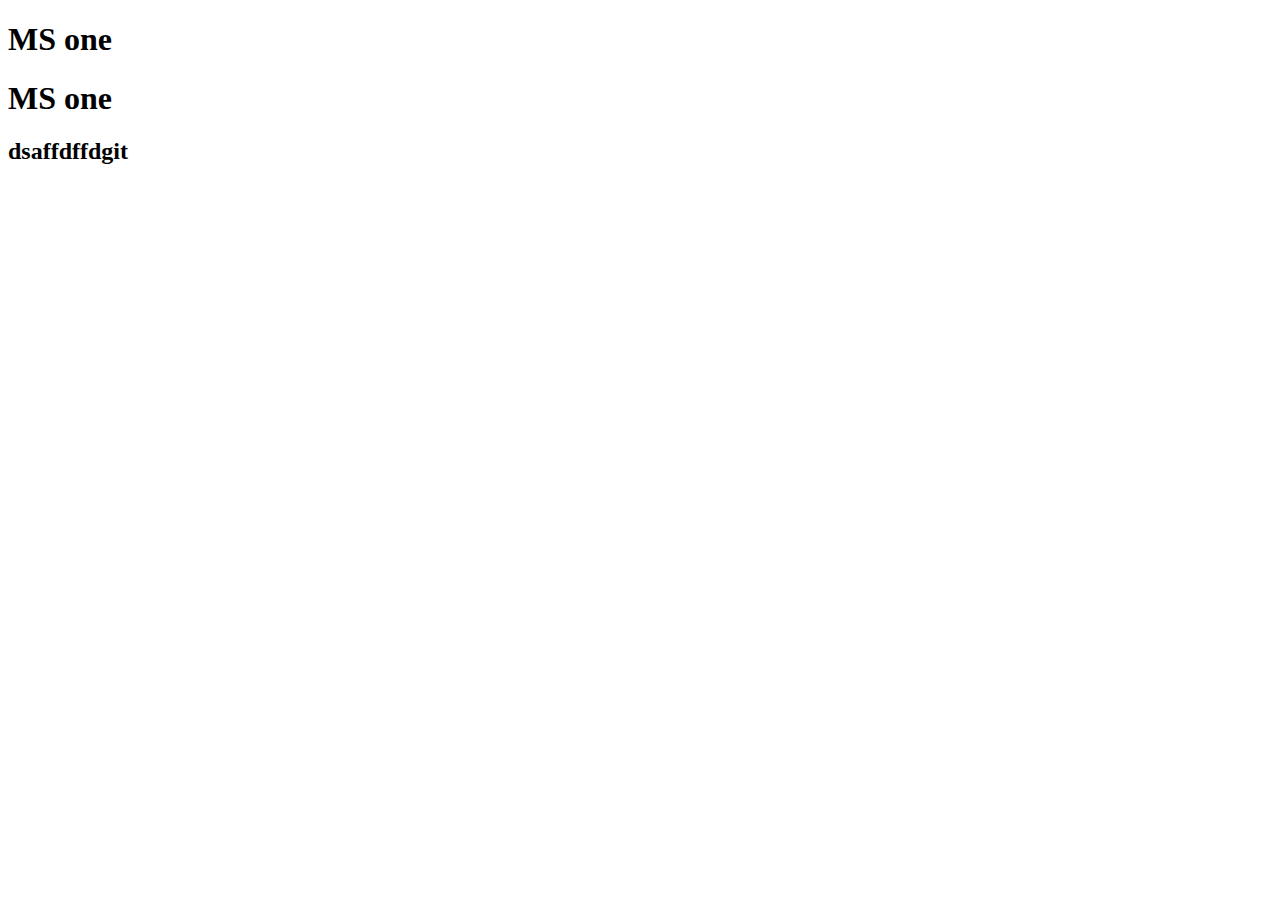
<file: index.html>
<!DOCTYPE html>
<html lang="en">
<head>
    <meta charset="UTF-8">
    <meta http-equiv="X-UA-Compatible" content="IE=edge">
    <meta name="viewport" content="width=device-width, initial-scale=1.0">
    <title>Document</title>
</head>
<body>
    <h1>MS one</h1>
    <h1>MS one</h1>
    <h2>dsaffdffdgit</h2>
</body>
</html>
</file>
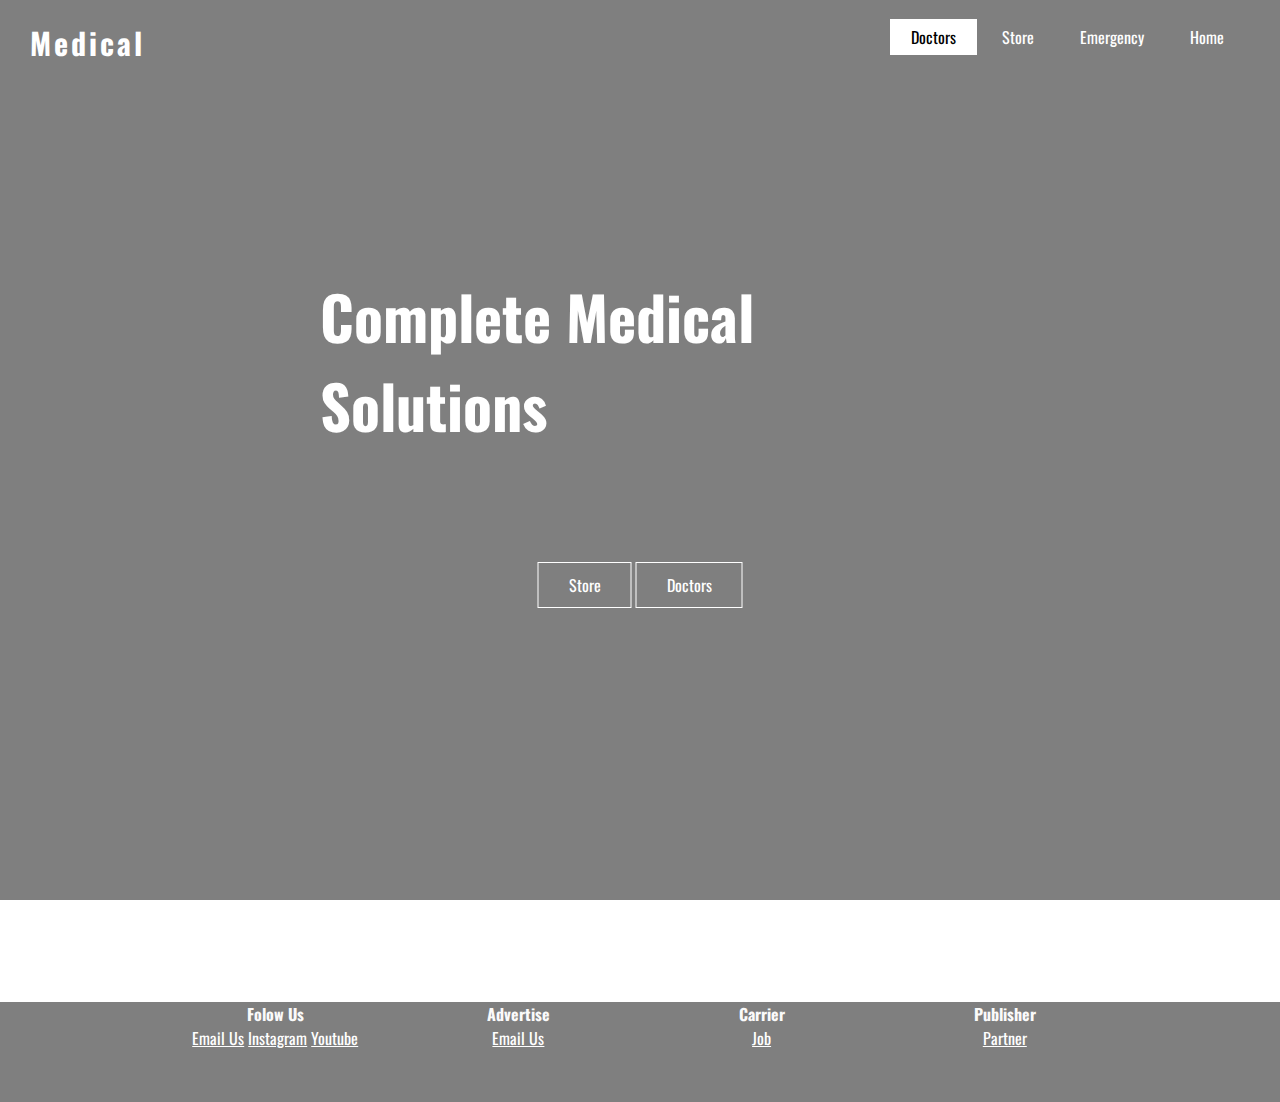
<file: doctors.html>
<!DOCTYPE html>
<html lang="en">
<head>
    <meta charset="UTF-8">
    <meta name="viewport" content="width=device-width, initial-scale=1.0">
    <title>store</title>
    <link rel="stylesheet" href="/assets/css/style.css">
</head>
<body>
      <section class="header header-doctors">
        <div class="main">
        <div class="logo">
            <a href="index.html">
              <h2>Medical</h2>
           </a>
        </div>
            <ul>
                <li class="active">
                    <a  href="doctors.html">Doctors</a>
                </li>
                <li >
                    <a href="store.html">Store</a>
                </li>
                <li>
                    <a href="emergency.html">Emergency</a>
                </li>
                <li>
                    <a href="index.html">Home</a>
                </li>
            </ul>
        </div>
         <div class="title">
             <h1>Complete Medical Solutions</h1>
         </div>
         <div class="button">
             <a href="#" class="btn">Store</a>
             <a href="#" class="btn">Doctors</a>
         </div>
       </section>
     
      <!-- header End-->
<br>
<br>
<br>
<section class="footer">
        <div>
            <h4>Folow Us</h4>
            <a href="https://www.facebook.com/">Email Us</a>
            <a href="https://www.instagram.com/">Instagram</a>
            <a href="https://www.youtube.com/">Youtube</a>


        </div>
        <div>
            <h4>Advertise</h4>
            <a href="#">Email Us</a>
            
        </div>
        <div>
            <h4>Carrier</h4>
            <a href="#">Job</a>
        </div>
        <div>
            <h4>Publisher</h4>
            <a href="https://www.facebook.com/">Partner</a>
        </div>
    </section>
</body>
</html>
</file>
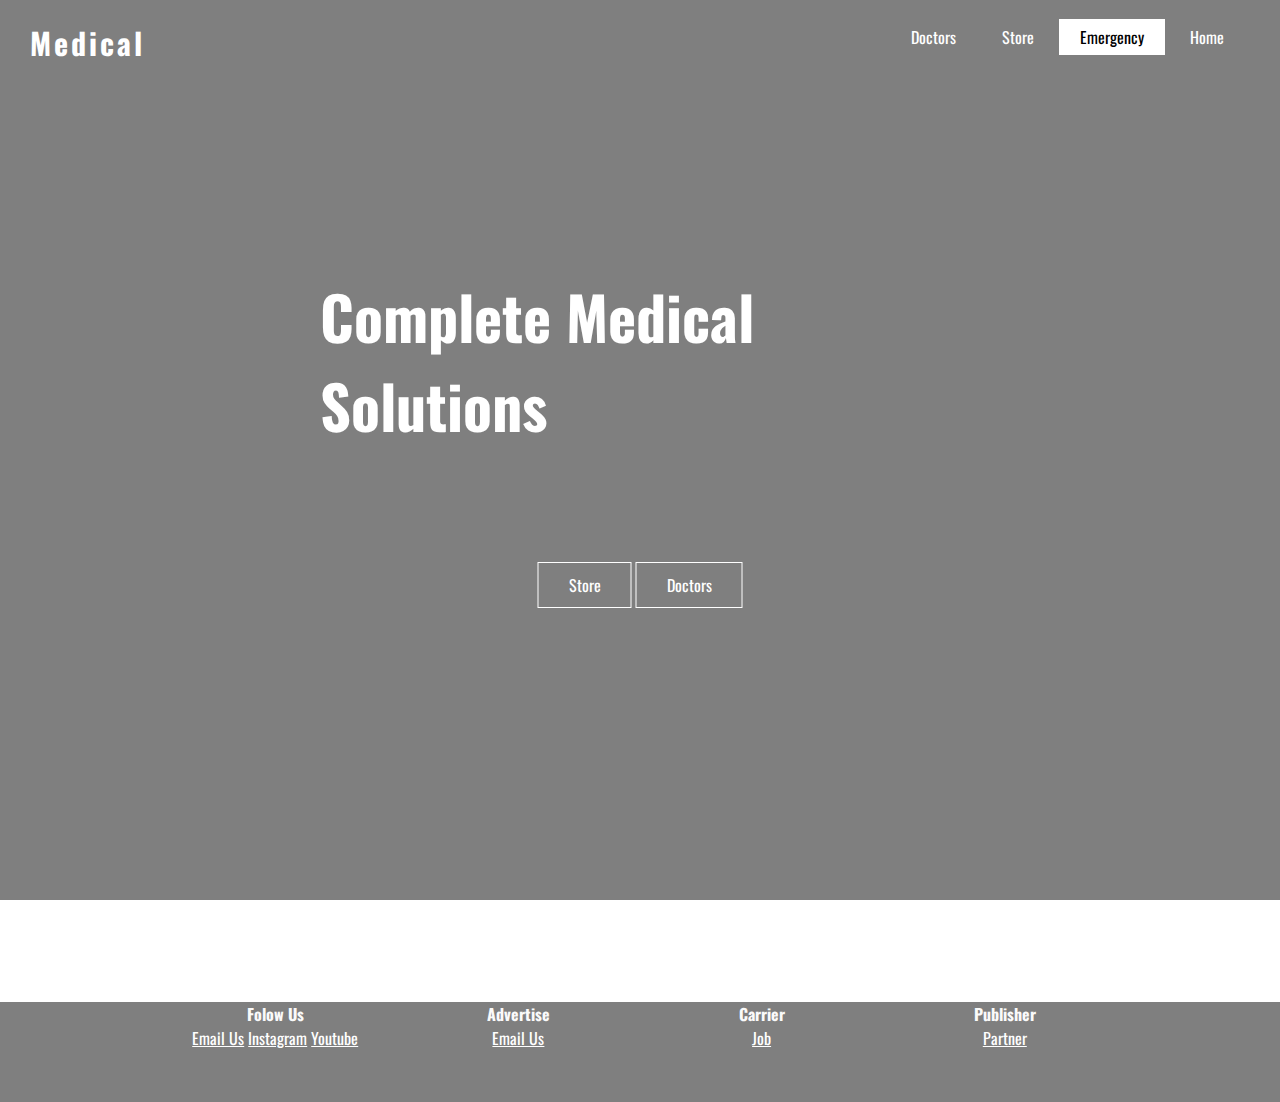
<file: emergency.html>
<!DOCTYPE html>
<html lang="en">
<head>
    <meta charset="UTF-8">
    <meta name="viewport" content="width=device-width, initial-scale=1.0">
    <title>store</title>
    <link rel="stylesheet" href="/assets/css/style.css">
</head>
<body>
      <section class="header header-emergency">
        <div class="main">
        <div class="logo">
            <a href="index.html">
              <h2>Medical</h2>
           </a>
        </div>
            <ul>
                <li >
                    <a  href="doctors.html">Doctors</a>
                </li>
                <li>
                    <a href="store.html">Store</a>
                </li>
                <li  class="active">
                    <a href="emergency.html">Emergency</a>
                </li>
                <li>
                    <a class="active" href="index.html">Home</a>
                </li>
            </ul>
        </div>
         <div class="title">
             <h1>Complete Medical Solutions</h1>
         </div>
         <div class="button">
             <a href="#" class="btn">Store</a>
             <a href="#" class="btn">Doctors</a>
         </div>
       </section>
     
      <!-- header End-->
<br>
<br>
<br>
<section class="footer">
        <div>
            <h4>Folow Us</h4>
            <a href="https://www.facebook.com/">Email Us</a>
            <a href="https://www.instagram.com/">Instagram</a>
            <a href="https://www.youtube.com/">Youtube</a>


        </div>
        <div>
            <h4>Advertise</h4>
            <a href="#">Email Us</a>
            
        </div>
        <div>
            <h4>Carrier</h4>
            <a href="#">Job</a>
        </div>
        <div>
            <h4>Publisher</h4>
            <a href="https://www.facebook.com/">Partner</a>
        </div>
    </section>
</body>
</html>
</file>
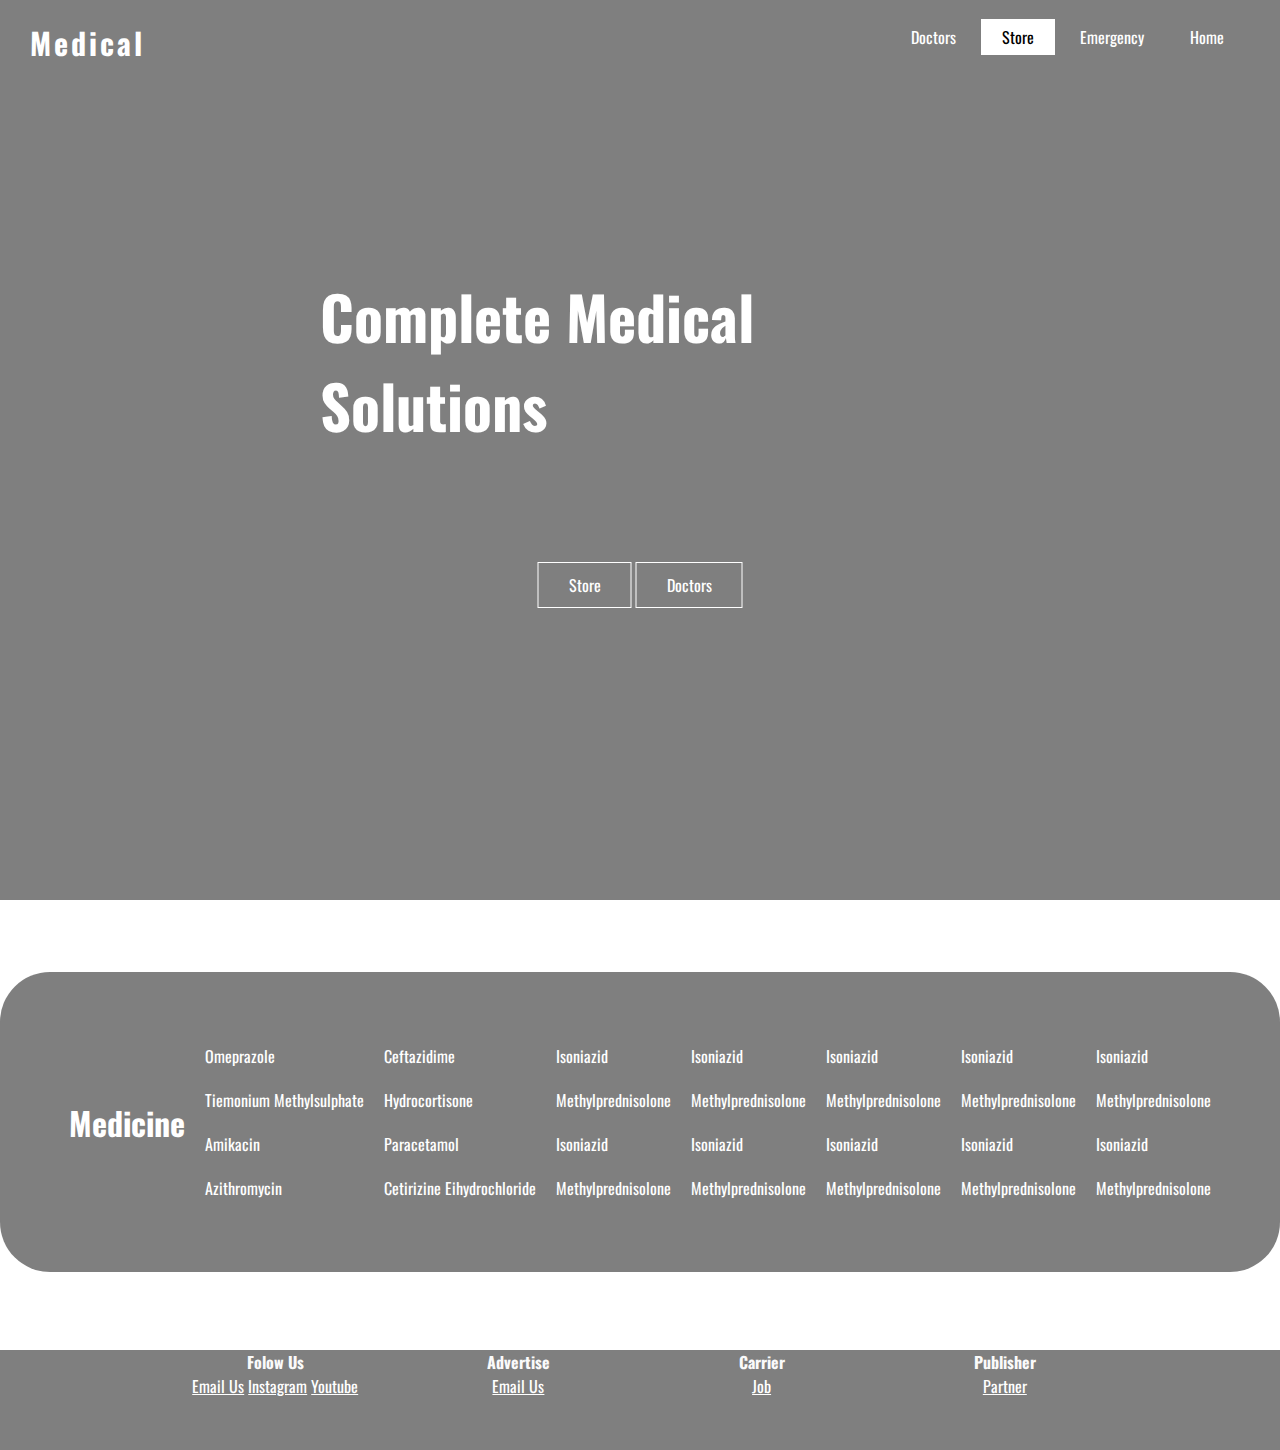
<file: store.html>
<!DOCTYPE html>
<html lang="en">
<head>
    <meta charset="UTF-8">
    <meta name="viewport" content="width=device-width, initial-scale=1.0">
    <title>store</title>
    <link rel="stylesheet" href="/assets/css/style.css">
</head>
<body>
      <section class="header header-store">
        <div class="main">
        <div class="logo">
            <a href="index.html">
              <h2>Medical</h2>
           </a>
        </div>
            <ul>
                <li >
                    <a  href="doctors.html">Doctors</a>
                </li>
                
                <li class="active">
                    <a href="store.html">Store</a>
                </li>
                <li>
                    <a href="emergency.html">Emergency</a>
                </li>
                <li>
                    <a class="active" href="index.html">Home</a>
                </li>
            </ul>
        </div>
         <div class="title">
             <h1>Complete Medical Solutions</h1>
         </div>
         <div class="button">
             <a href="#" class="btn">Store</a>
             <a href="#" class="btn">Doctors</a>
         </div>
       </section>
     
      <!-- header End-->
<br>
<br>
<br>
       <section class="medicine">
        <div class="med">
            <h1>Medicine</h1>
        </div>
     <div>
        <div class="med">Omeprazole</div>
        <div class="med">Tiemonium Methylsulphate</div>
        <div class="med" >Amikacin</div>
        <div class="med">Azithromycin</div>
      </div>
      <div>
        <div class="med">Ceftazidime</div>
        <div class="med">Hydrocortisone</div>
        <div class="med">Paracetamol</div>
        <div class="med">Cetirizine Eihydrochloride</div>
       
      </div>
      <div>
        <div class="med">Isoniazid</div>
        <div class="med">Methylprednisolone</div>
        <div class="med">Isoniazid</div>
        <div class="med">Methylprednisolone</div>
      </div>
      <div>
        <div class="med">Isoniazid</div>
        <div class="med">Methylprednisolone</div>
        <div class="med">Isoniazid</div>
        <div class="med">Methylprednisolone</div>
      </div>
      <div>
        <div class="med">Isoniazid</div>
        <div class="med">Methylprednisolone</div>
        <div class="med">Isoniazid</div>
        <div class="med">Methylprednisolone</div>
      </div>
      <div>
        <div class="med">Isoniazid</div>
        <div class="med">Methylprednisolone</div>
        <div class="med">Isoniazid</div>
        <div class="med">Methylprednisolone</div>
      </div>
      <div>
        <div class="med">Isoniazid</div>
        <div class="med">Methylprednisolone</div>
        <div class="med">Isoniazid</div>
        <div class="med">Methylprednisolone</div>
      </div>
    </section>
       <br>
       <br>
        <section class="footer">
        <div>
            <h4>Folow Us</h4>
            <a href="https://www.facebook.com/">Email Us</a>
            <a href="https://www.instagram.com/">Instagram</a>
            <a href="https://www.youtube.com/">Youtube</a>


        </div>
        <div>
            <h4>Advertise</h4>
            <a href="#">Email Us</a>
            
        </div>
        <div>
            <h4>Carrier</h4>
            <a href="#">Job</a>
        </div>
        <div>
            <h4>Publisher</h4>
            <a href="https://www.facebook.com/">Partner</a>
        </div>
    </section>
</body>
</html>
</file>
<file: assets/css/style.css>
@import url('https://fonts.googleapis.com/css2?family=Oswald&display=swap');
*{
  font-family:Oswald;
  padding:0;
  margin:0;
 
}
.header{
    margin: 0%;
    background:linear-gradient(rgba(0,0,0,0.5),rgba(0,0,0,0.5)) ,url("https://blog.biomall.in/wp-content/uploads/2019/08/medical-concentrations.jpg") no-repeat;
    height:100vh;
    background-size: cover;
    background-position: center;
   
}
.header ul{
    list-style-type: none;
    float:right;
    margin-top: 25px;
    margin-right: 35px;
}
.header ul li{
    display: inline-block;
}
ul li a{
    text-decoration: none;
    color:#fff;
    padding:5px 20px;
    border: 1px solid transparent;
    transition: 0.6s ease;
}
ul li a:hover{
     background-color: #fff;
     color:#000;
}
.logo a{
    text-decoration: none;
    float:left;
    margin-top:20px; 
    color:#fff;
    font-size: 20px;
    letter-spacing: 3px;
    margin-left:30px;

}

ul li.active a{
    background-color: #fff;
     color:#000;
}
.title{
    position:absolute;
    top:40%;
    left:50%;
    transform: translate(-50%, -50%);
    color:#fff;
    font-size: 30px;
}
.button{
    position: absolute;
    top:65%;
    left:50%;
    transform: translate(-50%, -50%);
}
.btn{
    border:1px solid #fff;
    padding:10px 30px;
    color:#fff;
    text-decoration: none;
    transition: 0.6s ease;
}
.btn:hover{
    background-color: #fff;
    color:#000;
}




/*--------Services----Section ---*/
#service{
    display: flex;
    align-items: center;
    justify-content: center;
    height:200px;
    width:auto; 
    padding-top: 20px;    
}
#service .services{
    height:200px;
    width:24.1%;
    display:inline-block;         
    padding:0px;
    overflow: hidden; 
   
}

/*--------Services----Section -- end-*/

/*--------popular Doctor----Section ---*/

.title-popular h1{
    text-align: center;
}

.turn{
    margin: auto;
    width: 60%;
    background-color:#000;
    padding: 2px;
    
}
.popular{
    margin:40px 0px 40px 0px;
    height:300px;
    width:100%; 
    padding-top: 20px;     
    overflow: hidden;

    display: flex;
    align-items: center;
    justify-content: center;    
   
}
.popular-doc{
    display: flex;
    align-items: center;
    justify-content: center;  
    margin: 10px 30px 0 30px;
    
}
.doctors-pic img{
    height:200px;
    width:200px;
    border-radius: 50%;
    margin-left: 40px;
    
}
/*--------popular Doctor----Section -- end-*/

/*-------- medicine----Section ---*/
.medicine{
    margin:0px;
    height:300px;
    width:100%;

    background:linear-gradient(rgba(0,0,0,0.5),rgba(0,0,0,0.5)) ,url("https://accessiblemeds.org/sites/default/files/2020-03/About-us-generic-medicines-header.jpg") no-repeat;
    background-size: cover;
    background-position: center;

    border-radius: 50px;


    display: flex;
    align-items: center;
    justify-content: center;
}
.medicine .med{
    padding:10px;
    color:#fff;
}
/*-------- medicine----Section -- end-*/




/*--------footer----Section ---*/
.footer{
    
    background:linear-gradient(rgba(0,0,0,0.5),rgba(0,0,0,0.5)) ,url("https://blog.biomall.in/wp-content/uploads/2019/08/medical-concentrations.jpg") no-repeat;
    height:100px;
    width:100%;
    background-size: cover;
    background-position: center;
    margin-top: 30px;
    display: flex;
    align-items: center;
    justify-content: center;  
   

}
.footer div{
  color:#fafafa;  
  width:19%;
  height:90px;   
  height:100px;
  display: inline-block;  
  text-align:center;
  overflow: hidden;
}
.footer div a{
    color:#fff;
}


/*--------footer----Section -- end-*/

/*--------store---page ---*/

.header-store{
    background: linear-gradient(rgba(0,0,0,0.5),rgba(0,0,0,0.5)) ,url("https://pharmaceutical-journal.com/wp-content/uploads/2021/01/pharmacy-medicines-ss-18-927x617.png") no-repeat;
    height:100vh;
    background-size: cover;
    background-position: center;
}
/*--------store---page-----end ---*/

/*--------emergency---page ---*/

.header-emergency{
    background: linear-gradient(rgba(0,0,0,0.5),rgba(0,0,0,0.5)) ,url("https://jamanetwork.com/imagelibrary/CollectionFeaturedImages/JamaNetwork/5621_emergency-medicine.png") no-repeat;
    height:100vh;
    background-size: cover;
    background-position: center;
}
/*--------emergency---page-----end ---*/
/*--------doctors---page--------*/
.header-doctors{
    background: linear-gradient(rgba(0,0,0,0.5),rgba(0,0,0,0.5)) ,url("https://surgical-experts.de/wp-content/uploads/2014/09/Best-Doctors-Germany-Group.jpg") no-repeat;
    height:100vh;
    background-size: cover;
    background-position: center;
}
/*--------doctors---page-----end ---*/
</file>
